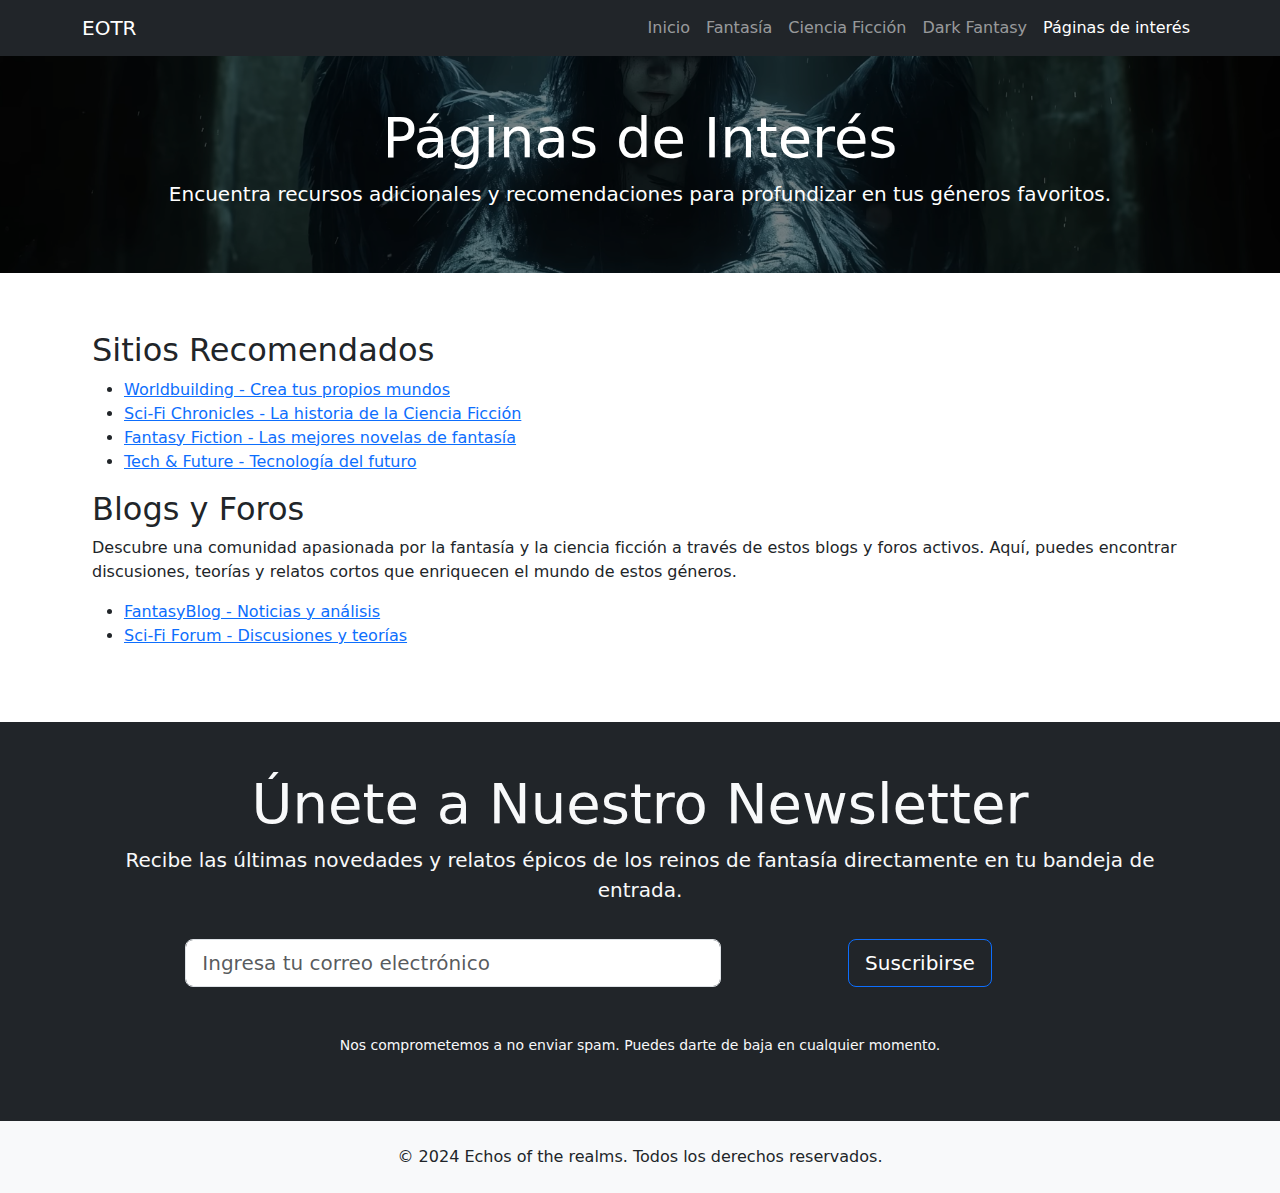
<file: Pages/paginasdeinteres.html>
<!DOCTYPE html>
<html lang="es">
<head>
    <meta charset="UTF-8">
    <meta name="viewport" content="width=device-width, initial-scale=1.0">
    <title>Páginas de Interés - Echos of the Realms</title>
    <link rel="stylesheet" href="../Styles/styles.css"/>
    <link href="https://cdn.jsdelivr.net/npm/bootstrap@5.3.0/dist/css/bootstrap.min.css" rel="stylesheet">
</head>
<body>

<!-- Barra de navegación -->
<nav class="navbar navbar-expand-lg navbar-dark bg-dark">
    <div class="container">
        <a class="navbar-brand" href="../index.html">EOTR</a>
        <button class="navbar-toggler" type="button" data-bs-toggle="collapse" data-bs-target="#navbarNav" aria-controls="navbarNav" aria-expanded="false" aria-label="Toggle navigation">
            <span class="navbar-toggler-icon"></span>
        </button>
        <div class="collapse navbar-collapse" id="navbarNav">
            <ul class="navbar-nav ms-auto">
                <li class="nav-item">
                    <a class="nav-link" href="../index.html">Inicio</a>
                </li>
                <li class="nav-item">
                    <a class="nav-link" href="fantasia.html">Fantasía</a>
                </li>
                <li class="nav-item">
                    <a class="nav-link" href="cienciaficcion.html">Ciencia Ficción</a>
                </li>
                <li class="nav-item">
                    <a class="nav-link" href="darkfantasy.html">Dark Fantasy</a>
                </li>
                <li class="nav-item">
                    <a class="nav-link active" aria-current="page" href="#">Páginas de interés</a>
                </li>
            </ul>
        </div>
    </div>
</nav>



    <!-- Encabezado de página -->
    <header class="bg-sci-fi text-center text-light py-5">
        <div class="container">
            <h1 class="display-4">Páginas de Interés</h1>
            <p class="lead">Encuentra recursos adicionales y recomendaciones para profundizar en tus géneros favoritos.</p>
        </div>
    </header>

    <!-- Contenido principal -->
    <div class="container my-5">
        <div class="row">
            <div class="col-md-12">
                <article>
                    <h2>Sitios Recomendados</h2>
                    <ul>
                        <li><a href="#">Worldbuilding - Crea tus propios mundos</a></li>
                        <li><a href="#">Sci-Fi Chronicles - La historia de la Ciencia Ficción</a></li>
                        <li><a href="#">Fantasy Fiction - Las mejores novelas de fantasía</a></li>
                        <li><a href="#">Tech & Future - Tecnología del futuro</a></li>
                    </ul>
                </article>

                <article>
                    <h2>Blogs y Foros</h2>
                    <p>Descubre una comunidad apasionada por la fantasía y la ciencia ficción a través de estos blogs y foros activos. Aquí, puedes encontrar discusiones, teorías y relatos cortos que enriquecen el mundo de estos géneros.</p>
                    <ul>
                        <li><a href="#">FantasyBlog - Noticias y análisis</a></li>
                        <li><a href="#">Sci-Fi Forum - Discusiones y teorías</a></li>
                    </ul>
                </article>
            </div>
        </div>
    </div>

    <!-- Pie de página -->
      <!-- Sección de Suscripción -->
    <section class="bg-dark text-light py-5">
        <div class="container text-center">
            <h1 class="display-4">Únete a Nuestro Newsletter</h1>
            <p class="lead">Recibe las últimas novedades y relatos épicos de los reinos de fantasía directamente en tu bandeja de entrada.</p>
            <form action="#" method="post" class="mt-4">
                <div class="row justify-content-center">
                    <div class="col-md-6">
                        <div class="mb-3">
                            <input type="email" class="form-control form-control-lg" id="email" placeholder="Ingresa tu correo electrónico" required>
                        </div>
                    </div>
                    <div class="col-md-4">
                        <button type="submit" class="btn btn-primary btn-lg bg-dark">Suscribirse</button>
                    </div>
                </div>
            </form>
            <p class="mt-3"><small>Nos comprometemos a no enviar spam. Puedes darte de baja en cualquier momento.</small></p>
        </div>
    </section>
    
    <footer class="bg-light text-center py-4">
        <div class="container">
            <p class="mb-0">&copy; 2024 Echos of the realms. Todos los derechos reservados.</p>
        </div>
    </footer>

    <script src="https://cdn.jsdelivr.net/npm/bootstrap@5.3.0/dist/js/bootstrap.bundle.min.js"></script>
</body>
</html>
</file>
<file: Styles/styles.css>
header {
  position: relative;
  background-image: url("../Assets/bgangel.png");
  background-size: cover;
  background-position: center;
  color: rgb(255, 255, 255);
  opacity: 2;
  text-align: center;
  padding: 100px 0;
}
header::before {
  content: "";
  position: absolute;
  top: 0;
  left: 0;
  width: 100%;
  height: 100%;
  background-color: rgba(0, 0, 0, 0.5);
  z-index: 1;
}
header .container {
  position: relative;
  color: rgb(255, 255, 255);
  z-index: 2;
}

.bg-section::before {
  content: "";
  background-repeat: no-repeat;
  position: absolute;
  top: 0;
  left: 0;
  width: 100%;
  height: 100%;
  background-color: rgba(206, 206, 206, 0.315);
  z-index: -1;
  border-radius: 10px;
}

.row {
  border: 0px solid #ccc;
  margin-bottom: 20px;
  padding: 10px;
}

.flip-card {
  background-color: transparent;
  perspective: 1000px;
}
.flip-card .flip-card-inner {
  position: relative;
  width: 100%;
  height: 200px;
  text-align: center;
  transition: transform 0.6s;
  transform-style: preserve-3d;
}
.flip-card .flip-card-inner:hover {
  transform: rotateY(180deg);
}
.flip-card .flip-card-inner .flip-card-front, .flip-card .flip-card-inner .flip-card-back {
  position: absolute;
  width: 100%;
  height: 100%;
  backface-visibility: hidden;
  border: 1px solid #ccc;
  border-radius: 10px;
  padding: 20px;
  box-shadow: 0 4px 8px rgba(0, 0, 0, 0.1);
  display: flex !important;
  flex-direction: column !important;
  justify-content: center !important;
  align-items: center !important;
  text-align: center !important;
}
.flip-card .flip-card-inner .flip-card-front {
  background-color: #f8f9fa;
}
.flip-card .flip-card-inner .flip-card-back {
  background-color: #343a40;
  color: rgb(255, 255, 255);
  transform: rotateY(180deg);
}
.flip-card .flip-card-inner img {
  width: 100% !important;
  height: auto !important;
  max-height: 100px !important;
  object-fit: contain !important;
  margin-bottom: 10px !important;
}

@media (max-width: 1024px) {
  .flip-card h2 {
    font-size: 1.8rem;
  }
  .flip-card p {
    font-size: 0.95rem;
  }
  .flip-card-front img, .flip-card-back img {
    max-height: 90px !important;
  }
}
@media (max-width: 768px) {
  .flip-card h2 {
    font-size: 1.5rem;
  }
  .flip-card p {
    font-size: 0.9rem;
  }
  .flip-card-front img, .flip-card-back img {
    max-height: 80px !important;
  }
}
@media (max-width: 480px) {
  .flip-card h2 {
    font-size: 1.2rem;
  }
  .flip-card p {
    font-size: 0.8rem;
  }
  .flip-card-front img, .flip-card-back img {
    max-height: 60px !important;
  }
}
@keyframes fadeIn {
  from {
    opacity: 0;
  }
  to {
    opacity: 1;
  }
}
@keyframes zoomIn {
  from {
    transform: scale(0.9);
  }
  to {
    transform: scale(1);
  }
}
.fade-in {
  animation: fadeIn 2s ease-in-out;
}

.fade-in-delay {
  animation: fadeIn 2.5s ease-in-out;
}

.zoom-in {
  animation: zoomIn 2s ease-in-out;
}

.hover-effect {
  transition: transform 0.3s ease;
}

.hover-effect:hover {
  transform: translateY(-10px);
  box-shadow: 0 4px 15px rgba(0, 0, 0, 0.3);
}

#visionarios {
  background-image: url("../Assets/sci-fi-background.jpg");
  background-size: cover;
  background-position: center;
  padding: 60px 0;
}

.movie-section {
  background-color: #2ecc71;
  padding: 60px 0;
}
.movie-section h2 {
  color: #3498db;
  margin-bottom: 50px;
}

.movie-grid {
  display: flex;
  flex-wrap: wrap;
  justify-content: space-between;
}

.movie-item {
  position: relative;
  overflow: hidden;
}
.movie-item .movie-img-container {
  position: relative;
}
.movie-item .movie-img-container:hover .movie-info-overlay {
  opacity: 1;
  transform: translateY(0);
}
.movie-item .movie-img {
  border-radius: 10px;
  transition: transform 0.3s ease;
}
.movie-item .movie-img:hover {
  transform: scale(1.05);
}
.movie-item .movie-info-overlay {
  position: absolute;
  bottom: 0;
  left: 0;
  width: 100%;
  height: 100%;
  background: rgba(0, 0, 0, 0.7);
  color: #ecf0f1;
  padding: 20px;
  opacity: 0;
  transform: translateY(100%);
  transition: opacity 0.4s ease, transform 0.4s ease;
}
.movie-item .movie-info-overlay h3 {
  margin-bottom: 10px;
}

.movie-item .movie-img {
  width: 100%;
  height: auto;
  border-radius: 15px;
  transition: all 0.3s ease-in-out;
}
.movie-item .movie-img:hover {
  box-shadow: 0px 8px 20px rgba(0, 0, 0, 0.5);
}
.movie-item .movie-info-overlay {
  background: rgba(0, 0, 0, 0.7);
  opacity: 0;
  transition: all 0.5s ease;
  position: absolute;
  top: 0;
  left: 0;
  height: 100%;
  width: 100%;
  display: flex;
  justify-content: center;
  align-items: center;
  flex-direction: column;
  color: white;
  padding: 20px;
}
.movie-item .movie-info-overlay h3 {
  margin-bottom: 15px;
  font-size: 1.5rem;
}
.movie-item .movie-info-overlay p {
  font-size: 1rem;
}

#visionarios {
  background-color: #2c3e50;
  padding: 60px 0;
}
#visionarios .row {
  display: flex;
  align-items: center;
}
#visionarios h2 {
  color: #3498db;
  margin-bottom: 20px;
}
#visionarios p {
  color: #ecf0f1;
  margin-bottom: 30px;
}
#visionarios .img-fluid {
  max-width: 100%;
  height: auto;
  border-radius: 15px;
}
@media (max-width: 768px) {
  #visionarios .text-center {
    text-align: center;
  }
  #visionarios .mb-md-0 {
    margin-bottom: 20px;
  }
}

.bg-fantasy {
  background-image: url("../Assets/bgangel.png");
  background-size: cover;
  background-position: center;
  color: white;
  padding: 100px 0;
}

@keyframes fadeInLeft {
  from {
    opacity: 0;
    transform: translateX(-50px);
  }
  to {
    opacity: 1;
    transform: translateX(0);
  }
}
.fade-in-left {
  animation: fadeInLeft 1.5s ease-in-out;
}

@keyframes fadeInRight {
  from {
    opacity: 0;
    transform: translateX(50px);
  }
  to {
    opacity: 1;
    transform: translateX(0);
  }
}
.fade-in-right {
  animation: fadeInRight 1.5s ease-in-out;
}

.fantasy-grid {
  display: flex;
  flex-wrap: wrap;
  justify-content: space-between;
}

.epic-character {
  position: relative;
  overflow: hidden;
  border-radius: 15px;
}
.epic-character .overlay {
  position: absolute;
  top: 0;
  left: 0;
  height: 100%;
  width: 100%;
  background: rgba(0, 0, 0, 0.7);
  opacity: 0;
  transition: all 0.4s ease;
  display: flex;
  justify-content: center;
  align-items: center;
  flex-direction: column;
  text-align: center;
  padding: 20px;
  color: white;
}
.epic-character:hover .overlay {
  opacity: 1;
}

.fantasy-block {
  margin-bottom: 60px;
}
.fantasy-block img {
  border-radius: 15px;
  box-shadow: 0px 8px 20px rgba(0, 0, 0, 0.5);
}
.fantasy-block p {
  margin-top: 20px;
  color: #666;
}

.bg-fantasy-header {
  background-image: url("../Assets/bgangel.png");
  background-size: cover;
  background-position: center;
  padding: 100px 0;
  color: white;
  text-shadow: 2px 2px 8px rgba(0, 0, 0, 0.7);
}

.fade-in {
  opacity: 0;
  animation: fadeIn 2s ease-in forwards;
  animation-delay: 0.3s;
}

@keyframes fadeIn {
  0% {
    opacity: 0;
    transform: translateY(20px);
  }
  100% {
    opacity: 1;
    transform: translateY(0);
  }
}
.zoom-in {
  transition: transform 0.5s ease;
}
.zoom-in:hover {
  transform: scale(1.05);
}

.shadow-lg {
  box-shadow: 0 8px 30px rgba(0, 0, 0, 0.3);
}

.bg-fantasy {
  background-image: url("../Assets/bgangel.png");
  background-size: cover;
  background-position: center;
  padding: 100px 0;
  color: white;
  text-shadow: 2px 2px 8px rgba(0, 0, 0, 0.7);
}

@keyframes fadeInLeft {
  from {
    opacity: 0;
    transform: translateX(-50px);
  }
  to {
    opacity: 1;
    transform: translateX(0);
  }
}
.fade-in-left {
  animation: fadeInLeft 1.5s ease-in-out;
}

@keyframes fadeInRight {
  from {
    opacity: 0;
    transform: translateX(50px);
  }
  to {
    opacity: 1;
    transform: translateX(0);
  }
}
.fade-in-right {
  animation: fadeInRight 1.5s ease-in-out;
}

.fantasy-grid {
  display: flex;
  flex-wrap: wrap;
  justify-content: space-between;
}

.epic-creature {
  position: relative;
  overflow: hidden;
  border-radius: 15px;
}
.epic-creature .overlay {
  position: absolute;
  top: 0;
  left: 0;
  height: 100%;
  width: 100%;
  background: rgba(0, 0, 0, 0.7);
  opacity: 0;
  transition: all 0.4s ease;
  display: flex;
  justify-content: center;
  align-items: center;
  flex-direction: column;
  text-align: center;
  padding: 20px;
  color: white;
}
.epic-creature:hover .overlay {
  opacity: 1;
}

.fantasy-block {
  margin-bottom: 60px;
}
.fantasy-block img {
  border-radius: 15px;
  box-shadow: 0px 8px 20px rgba(0, 0, 0, 0.5);
}
.fantasy-block p {
  margin-top: 20px;
  color: #666;
}

.bg-dark-fantasy {
  background-image: url("../Assets/bgangel.png");
  background-size: cover;
  background-position: center;
  padding: 100px 0;
  color: white;
  text-shadow: 2px 2px 8px rgba(0, 0, 0, 0.7);
}

@keyframes fadeInLeft {
  from {
    opacity: 0;
    transform: translateX(-50px);
  }
  to {
    opacity: 1;
    transform: translateX(0);
  }
}
.fade-in-left {
  animation: fadeInLeft 1.5s ease-in-out;
}

@keyframes fadeInRight {
  from {
    opacity: 0;
    transform: translateX(50px);
  }
  to {
    opacity: 1;
    transform: translateX(0);
  }
}
.fade-in-right {
  animation: fadeInRight 1.5s ease-in-out;
}

.fantasy-grid {
  display: flex;
  flex-wrap: wrap;
  justify-content: space-between;
}

.epic-creature {
  position: relative;
  overflow: hidden;
  border-radius: 15px;
}
.epic-creature .overlay {
  position: absolute;
  top: 0;
  left: 0;
  height: 100%;
  width: 100%;
  background: rgba(0, 0, 0, 0.7);
  opacity: 0;
  transition: all 0.4s ease;
  display: flex;
  justify-content: center;
  align-items: center;
  flex-direction: column;
  text-align: center;
  padding: 20px;
  color: white;
}
.epic-creature:hover .overlay {
  opacity: 1;
}

.fantasy-block {
  margin-bottom: 60px;
}
.fantasy-block img {
  border-radius: 15px;
  box-shadow: 0px 8px 20px rgba(0, 0, 0, 0.5);
}
.fantasy-block p {
  margin-top: 20px;
  color: #999;
}

/*# sourceMappingURL=styles.css.map */
</file>
